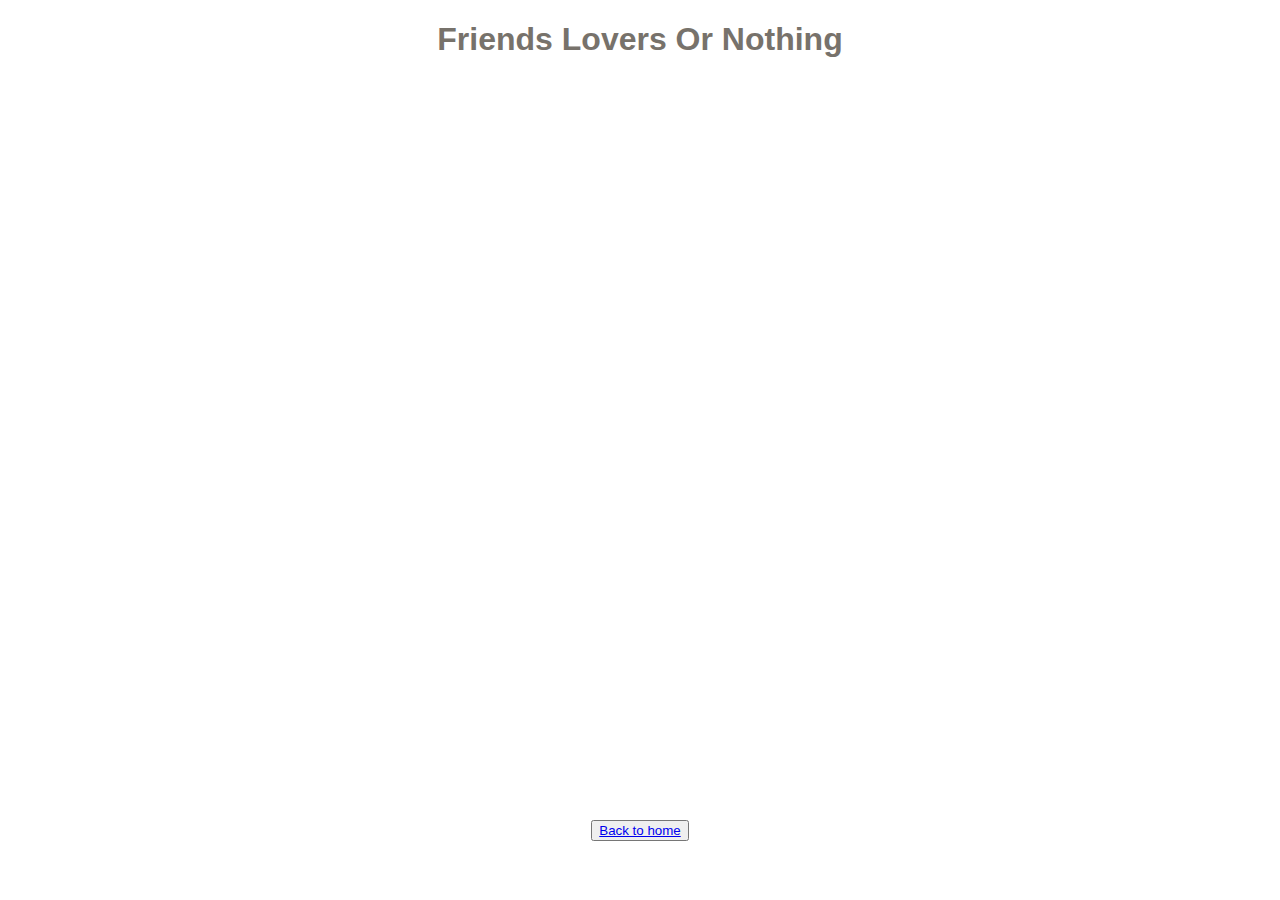
<file: slow-dancing-in-a-burning-room.html>
<!DOCTYPE html>
<html lang="en">

<head>
    <link rel="stylesheet" type="text/css" href="style.css">
    <title>John Mayer: Friends Lovers Or Nothing</title>
</head>

<body>
    <div class="pertama">
        <h1 style="text-align: center;">Friends Lovers Or Nothing</h1>

        <iframe class="youtube" align="middle" width="100%" height="720px"
            src="https://www.youtube.com/embed/h5r9WLvgcb0" frameborder="0"
            allow="accelerometer; autoplay; encrypted-media; gyroscope; picture-in-picture" allowfullscreen></iframe>

        <div style="text-align: center; margin-top: 20px;">
            <button>
                <a href="index.html">
                    Back to home
                </a>
            </button>
        </div>
    </div>
</body>

</html>
</file>
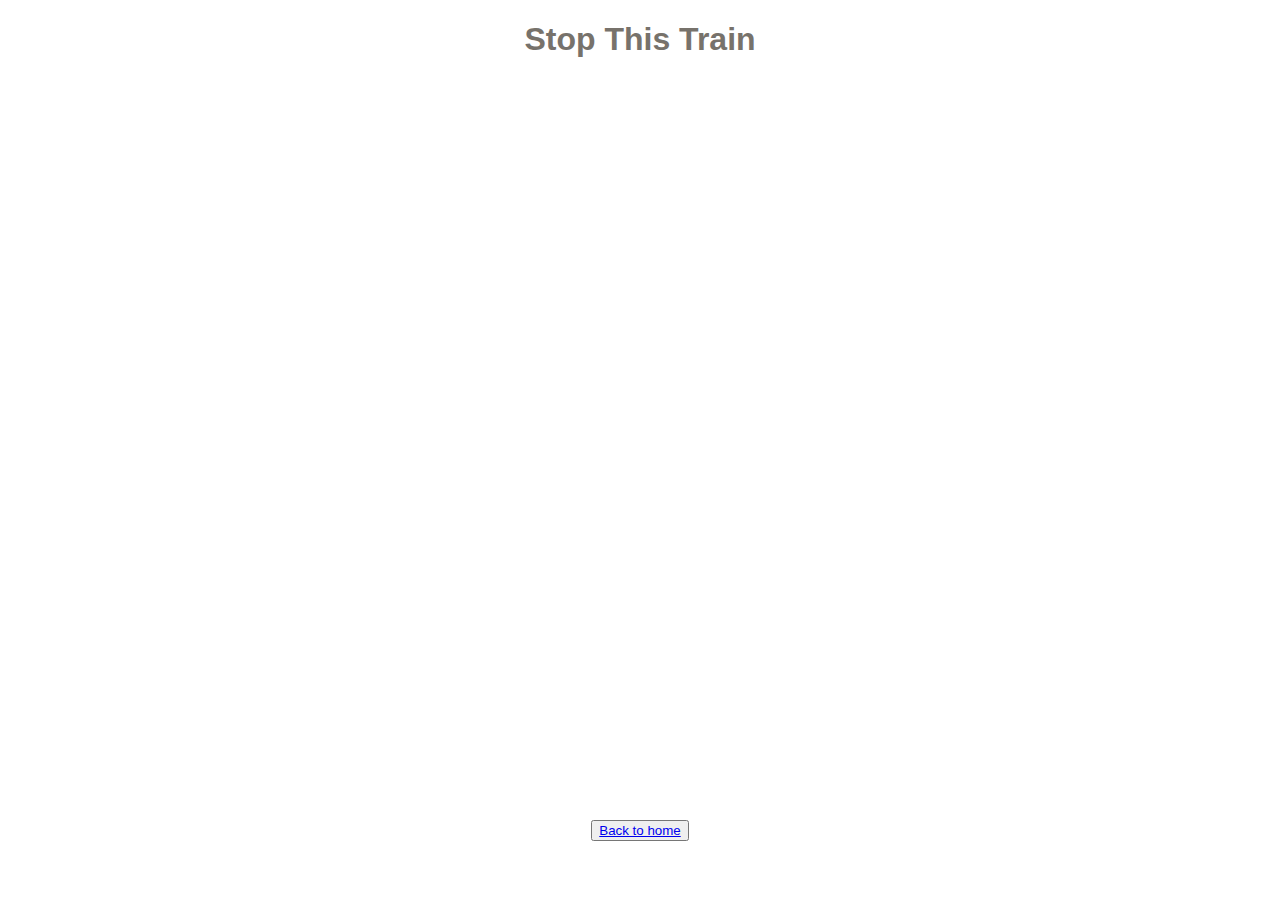
<file: stop-this-train.html>
<!DOCTYPE html>
<html lang="en">

<head>
    <link rel="stylesheet" type="text/css" href="style.css">
    <title>John Mayer: Stop This Train</title>
</head>

<body>
    <div class="pertama">
        <h1 style="text-align: center;">Stop This Train</h1>

        <iframe class="youtube" align="middle" width="100%" height="720px"
            src="https://www.youtube.com/embed/zn6COeaLeJ0" frameborder="0"
            allow="accelerometer; autoplay; encrypted-media; gyroscope; picture-in-picture" allowfullscreen></iframe>

        <div style="text-align: center; margin-top: 20px;">
            <button>
                <a href="index.html">
                    Back to home
                </a>
            </button>
        </div>
    </div>
</body>

</html>
</file>
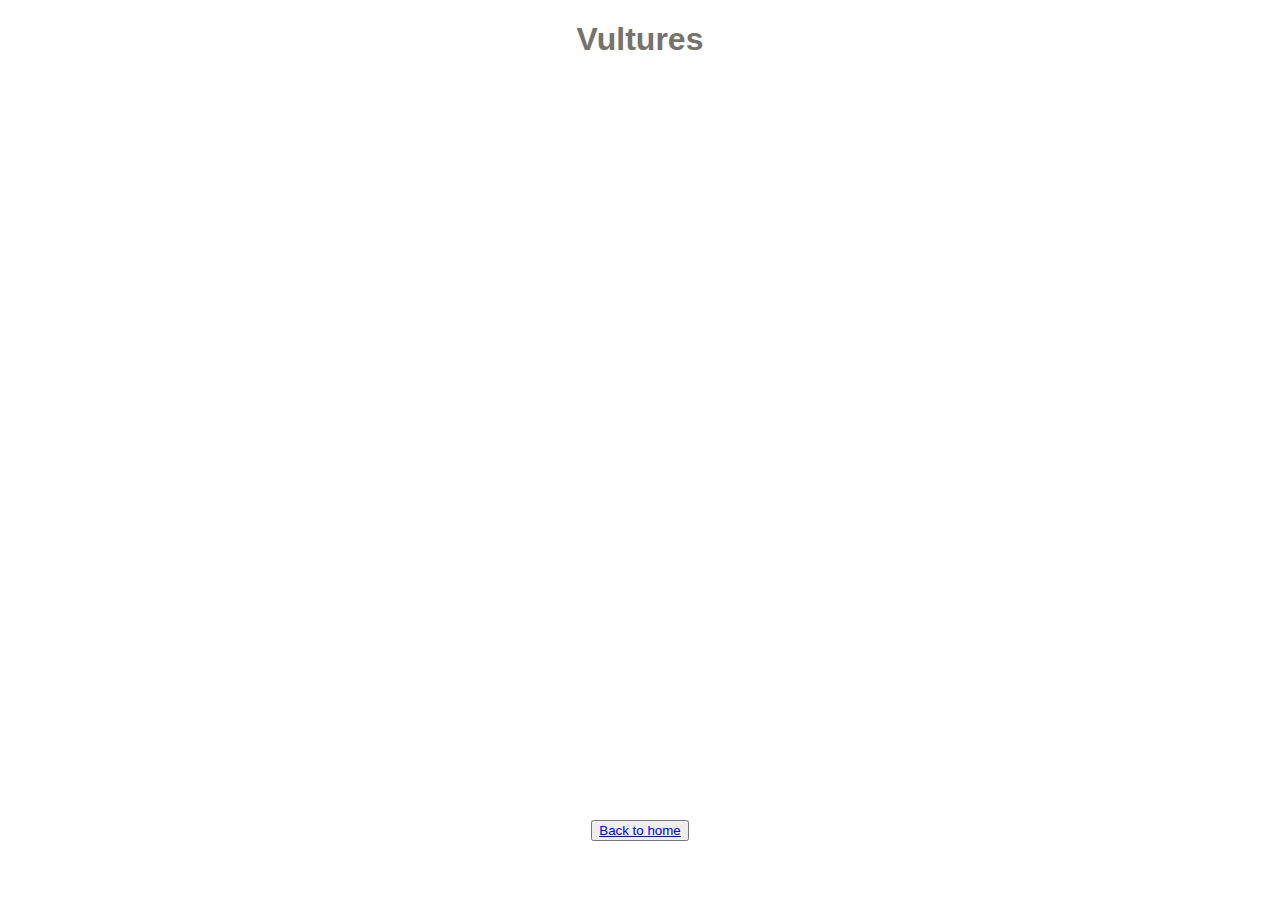
<file: vultures.html>
<!DOCTYPE html>
<html lang="en">

<head>
    <link rel="stylesheet" type="text/css" href="style.css">
    <title>John Mayer: Vultures</title>
</head>

<body>
    <div class="pertama">
        <h1 style="text-align: center;">Vultures</h1>

        <iframe class="youtube" align="middle" width="100%" height="720px"
            src="https://www.youtube.com/embed/0qikI7Sj4fc" frameborder="0"
            allow="accelerometer; autoplay; encrypted-media; gyroscope; picture-in-picture" allowfullscreen></iframe>

        <div style="text-align: center; margin-top: 20px;">
            <button>
                <a href="index.html">
                    Back to home
                </a>
            </button>
        </div>
    </div>
</body>

</html>
</file>
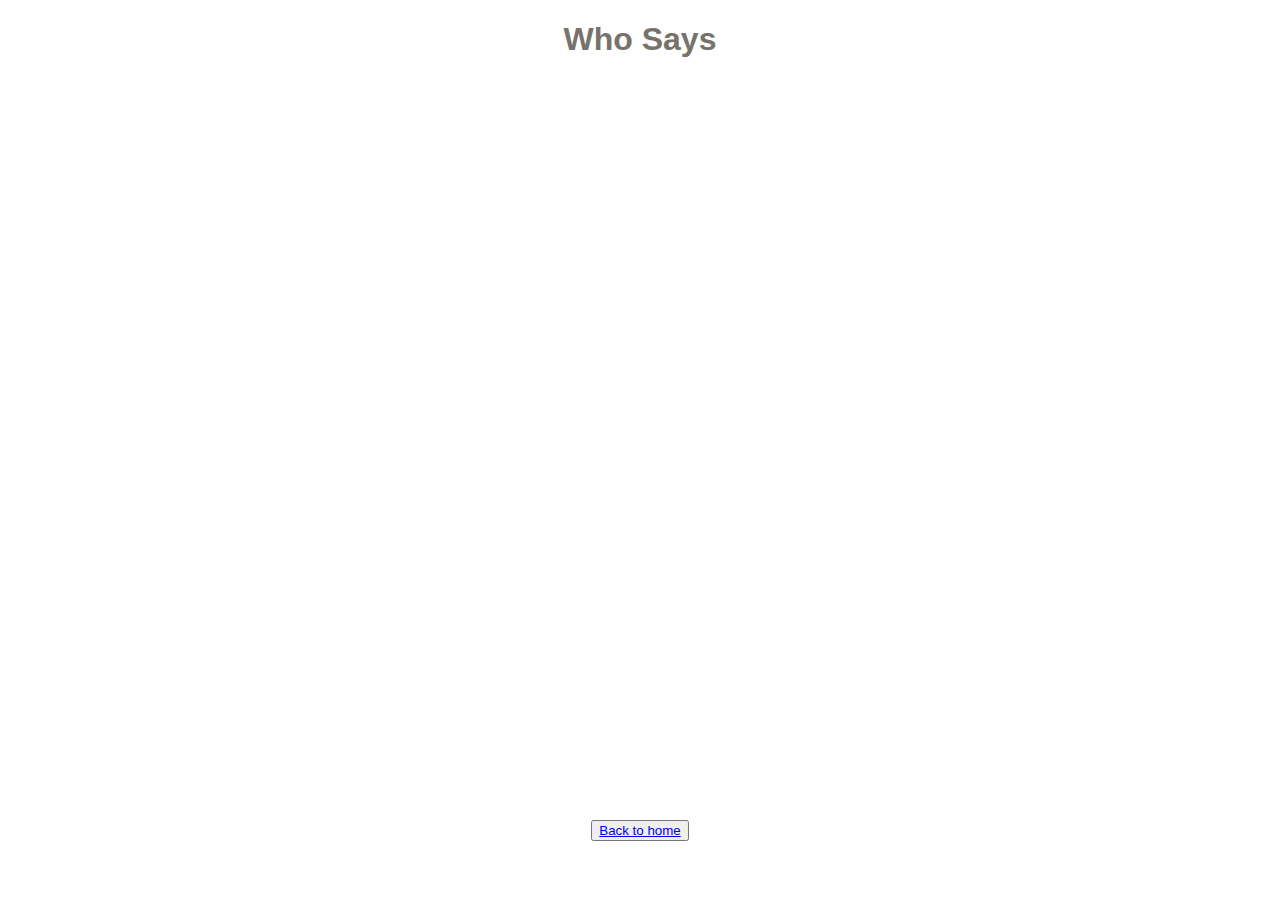
<file: who-says.html>
<!DOCTYPE html>
<html lang="en">

<head>
    <link rel="stylesheet" type="text/css" href="style.css">
    <title>John Mayer: Who Says</title>
</head>

<body>
    <div class="pertama">
        <h1 style="text-align: center;">Who Says</h1>

        <iframe class="youtube" align="middle" width="100%" height="720px"
            src="https://www.youtube.com/embed/vnul38p3HVY" frameborder="0"
            allow="accelerometer; autoplay; encrypted-media; gyroscope; picture-in-picture" allowfullscreen></iframe>

        <div style="text-align: center; margin-top: 20px;">
            <button>
                <a href="index.html">
                    Back to home
                </a>
            </button>
        </div>
    </div>
</body>

</html>
</file>
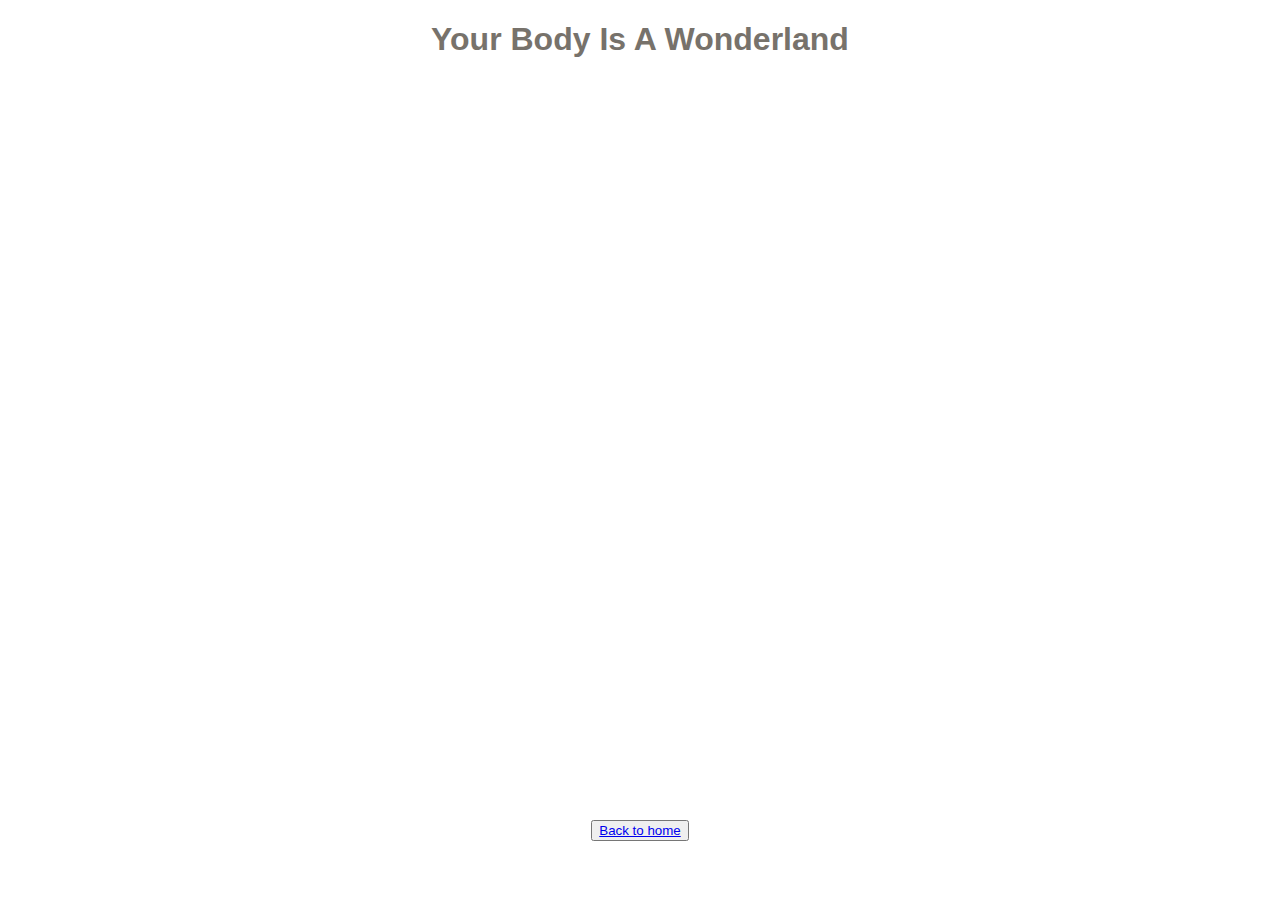
<file: your-body-is-a-wonderland.html>
<!DOCTYPE html>
<html lang="en">

<head>
    <link rel="stylesheet" type="text/css" href="style.css">
    <title>John Mayer: Your Body Is A Wonderland</title>
</head>

<body>
    <div class="pertama">
        <h1 style="text-align: center;">Your Body Is A Wonderland</h1>

        <iframe class="youtube" align="middle" width="100%" height="720px"
            src="https://www.youtube.com/embed/fYXDIs325m0" frameborder="0"
            allow="accelerometer; autoplay; encrypted-media; gyroscope; picture-in-picture" allowfullscreen></iframe>

        <div style="text-align: center; margin-top: 20px;">
            <button>
                <a href="index.html">
                    Back to home
                </a>
            </button>
        </div>
    </div>
</body>

</html>
</file>
<file: style.css>
body{
  font-family: Impact, sans-serif;
  color: rgb(119, 114, 107);
}

.pertama {
  width: 75%;
  margin: 0 auto;
}

.img-resize{
  max-width: 50%;
  max-height: 50%;
} 

.main-nav{
  float: right;
  list-style: none;
  margin-top: 30px;
}

.main-nav li{
  display: inline-block;
}

.main-nav li a{
  color: black;
  text-decoration: none;
  padding: 5px 20px;
  font-family: "Roboto", sans-serif;
  font-size: 15px;
}

.main-nav li active a{
  border: 1px solid black;
}

.main nav li a:hover{
  border: 1 px solid black;

}
</file>
